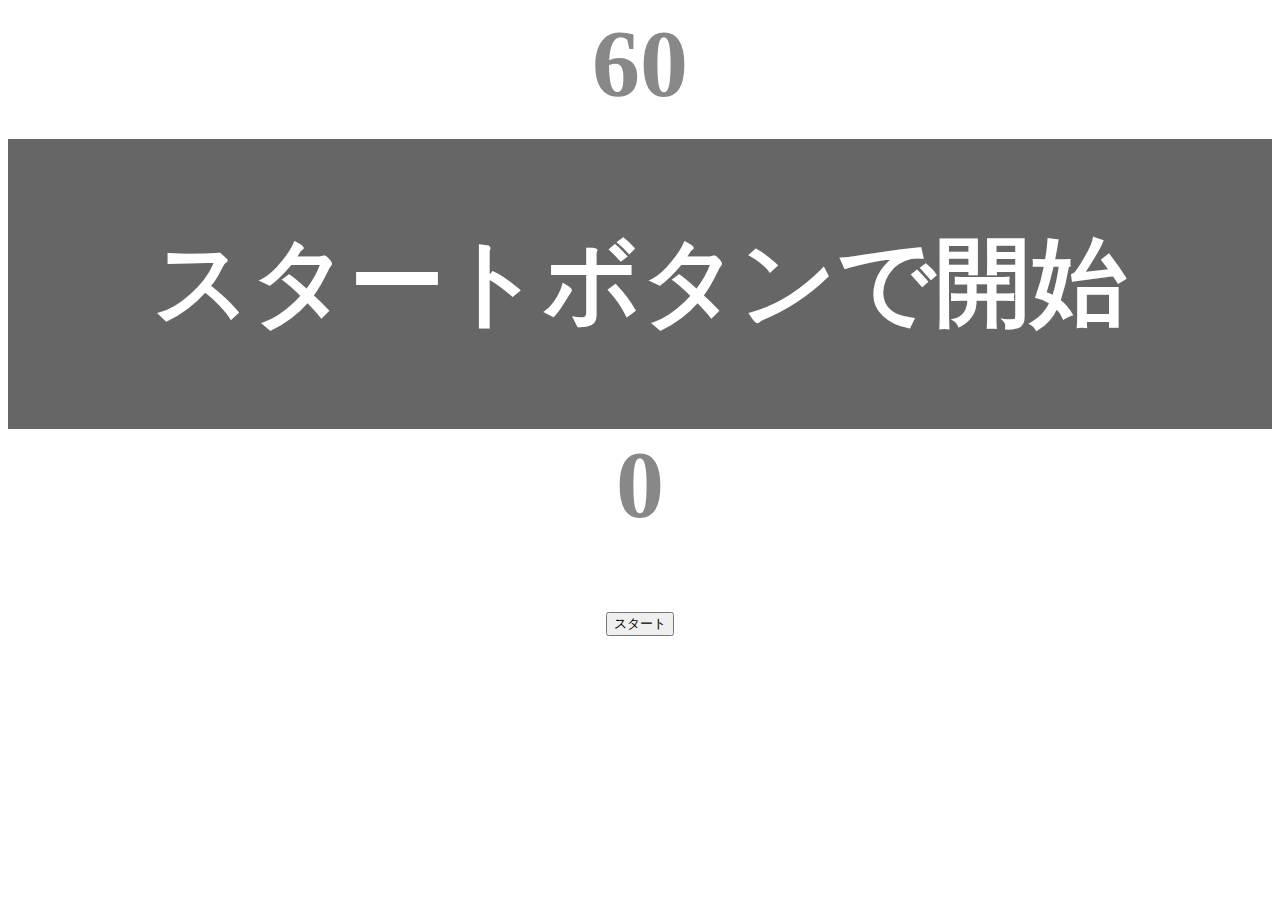
<file: kadai_001/index.html>
<!DOCTYPE html>
<html lang="ja">
<head>
  <title>タイピングゲーム</title>
  <meta charset="UTF-8">
  <meta name="description" content="【JavaScript応用編】簡易的なタイピングゲームです。">
  <meta name="viewport" content="width=device-width, initial-scale=1.0">
  <link rel="stylesheet" href="style.css">
</head>
<body>
  <p id="count" class="count">60</p>
  <div id="wrap" class="wrap">
    <span id="typed" class="typed"></span><span id="untyped"></span>
  </div>
  <p id="wordScore" class="count">0</p>
  <button id="start">スタート</button>
  <script type="text/javascript" src="main.js"></script>
  <!-- <span id ="wordScore">0</span> -->
</body>
</html>
</file>
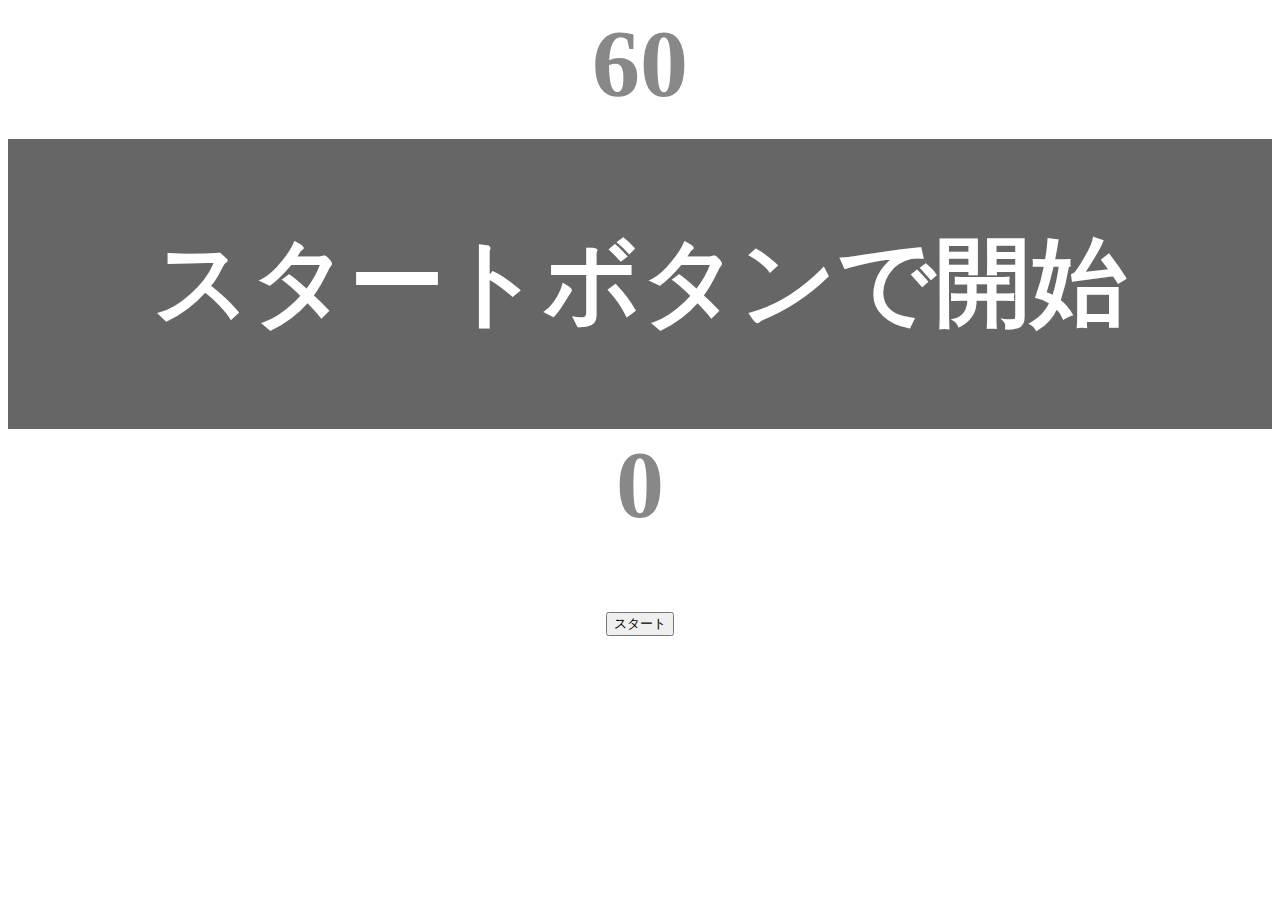
<file: kadai_002/index.html>
<!DOCTYPE html>
<html lang="ja">
<head>
  <title>タイピングゲーム</title>
  <meta charset="UTF-8">
  <meta name="description" content="【JavaScript応用編】簡易的なタイピングゲームです。">
  <meta name="viewport" content="width=device-width, initial-scale=1.0">
  <link rel="stylesheet" href="style.css">
</head>
<body>
  <p id="count" class="count">60</p>
  <div id="wrap" class="wrap">
    <span id="typed" class="typed"></span><span id="untyped"></span>
  </div>
  <p id="wordScore" class="count">0</p>
  <button id="start">スタート</button>
  <script type="text/javascript" src="main.js"></script>
</body>
</html>
</file>
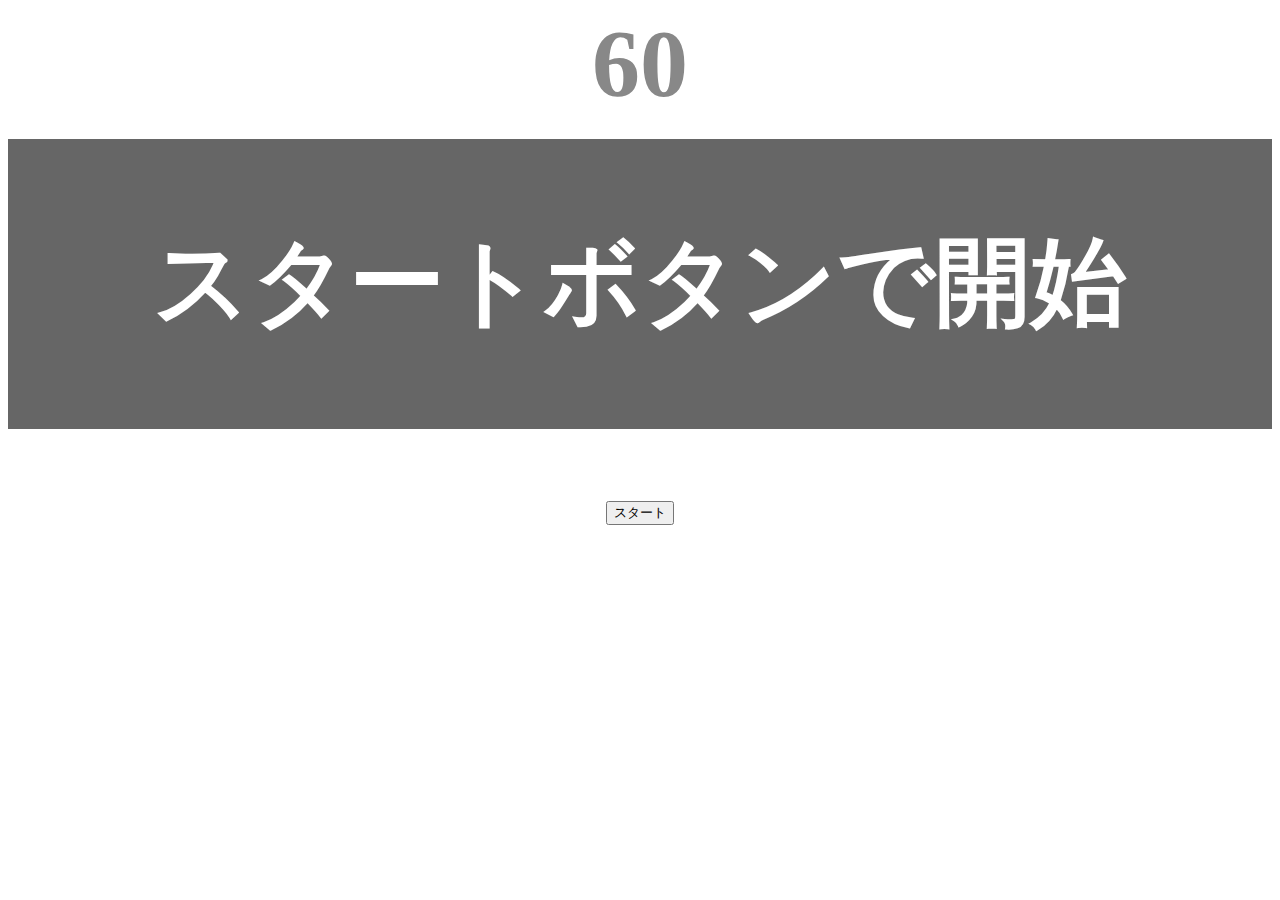
<file: kadai_tutorial_output/index.html>
<!DOCTYPE html>
<html lang="ja">
<head>
  <title>タイピングゲーム</title>
  <meta charset="UTF-8">
  <meta name="description" content="【JavaScript応用編】簡易的なタイピングゲームです。">
  <meta name="viewport" content="width=device-width, initial-scale=1.0">
  <link rel="stylesheet" href="style.css">
</head>
<body>
  <p id="count" class="count">60</p>
  <div id="wrap" class="wrap">
    <span id="typed" class="typed"></span><span id="untyped"></span>
  </div>
  <button id="start">スタート</button>
  <script type="text/javascript" src="main.js"></script>
</body>
</html>
</file>
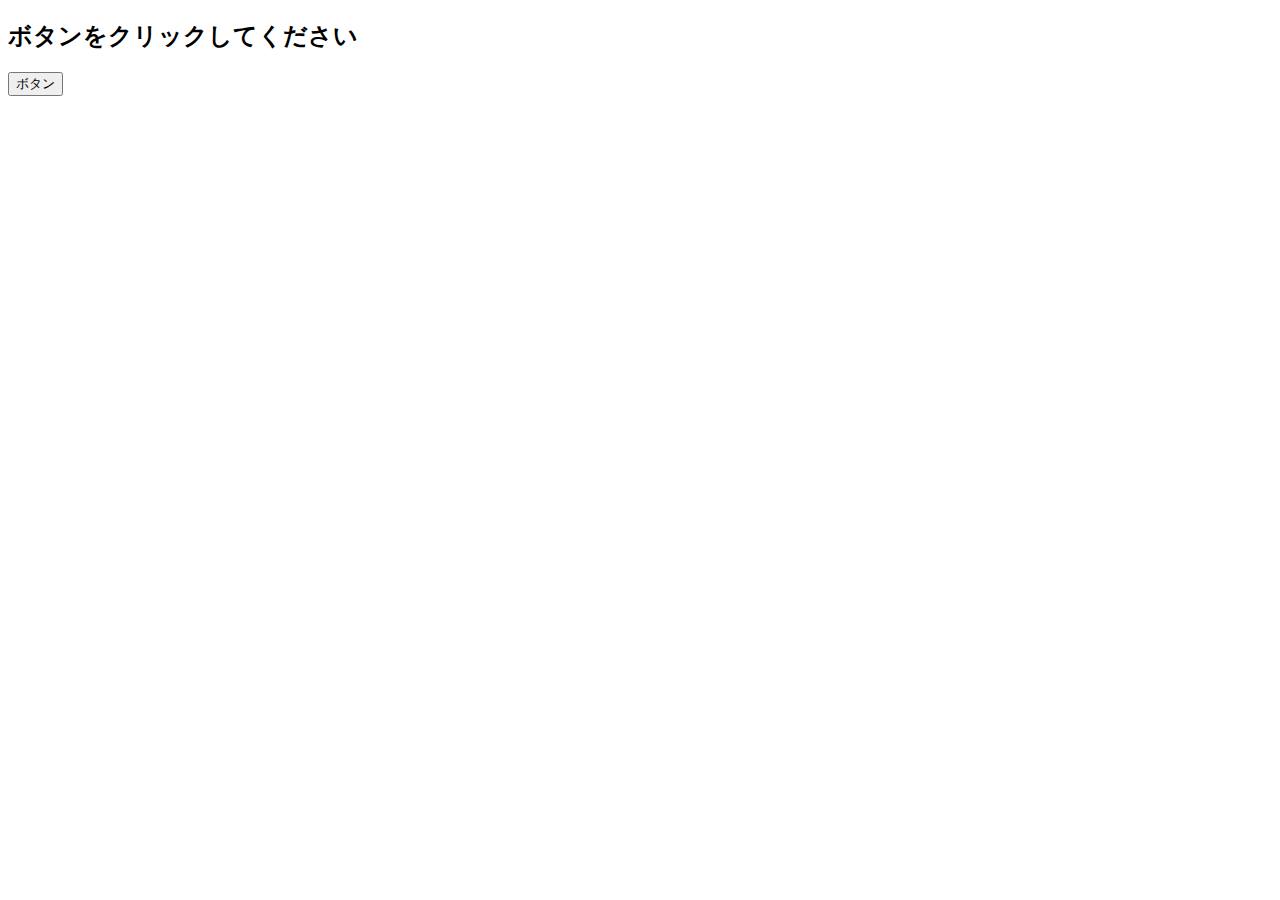
<file: kadai_020/event.html>
<!DOCTYPE html>
<html lang="ja">
<head>
  <title>JavaScriptの基礎を学ぼう_20章課題</title>                                 
  <meta charset="UTF-8">
</head>
<body>
    <h2 id="text">ボタンをクリックしてください</h2>
    <button id="btn">ボタン</button>
    <script src="event.js"></script>
</body>
</html>
</file>
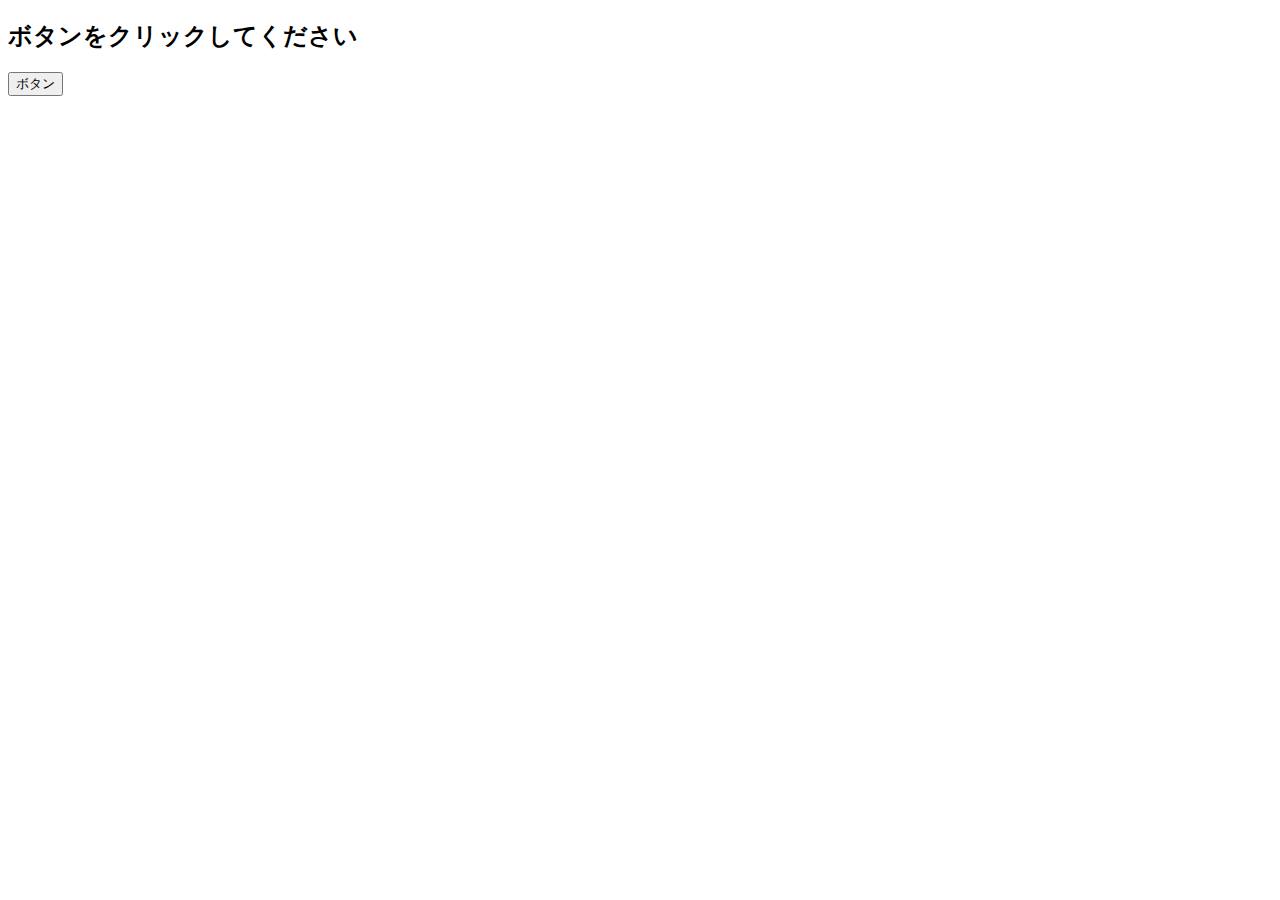
<file: kadai_021/event.html>
<!DOCTYPE html>
<html lang="ja">
<head>
  <title>JavaScriptの基礎を学ぼう_21章課題</title>                                 
  <meta charset="UTF-8">
</head>
<body>
    <h2 id="text">ボタンをクリックしてください</h2>
    <button id="btn">ボタン</button>
    <script src="event.js"></script>
</body>
</html>
</file>
<file: kadai_001/style.css>
body {
  font-size: 6em;
  text-align: center;
}
.count {
  margin: 0;
  font-weight: bold;
  color: #888;
}
.wrap {
  margin-top: 20px;
  padding: 80px 40px;
  background-color: #666;
  font-weight: bold;
  color: #fff;
}
.typed {
  color:lightgreen
}
.mistyped {
  background-color: red;
}
</file>
<file: kadai_002/style.css>
body {
  font-size: 6em;
  text-align: center;
}
.count {
  margin: 0;
  font-weight: bold;
  color: #888;
}
.wrap {
  margin-top: 20px;
  padding: 80px 40px;
  background-color: #666;
  font-weight: bold;
  color: #fff;
}
.typed {
  color:lightgreen
}
.mistyped {
  background-color: red;
}
</file>
<file: kadai_tutorial_output/style.css>
body {
  font-size: 6em;
  text-align: center;
}
.count {
  margin: 0;
  font-weight: bold;
  color: #888;
}
.wrap {
  margin-top: 20px;
  padding: 80px 40px;
  background-color: #666;
  font-weight: bold;
  color: #fff;
}
.typed {
  color:lightgreen
}
.mistyped {
  background-color: red;
}
</file>
